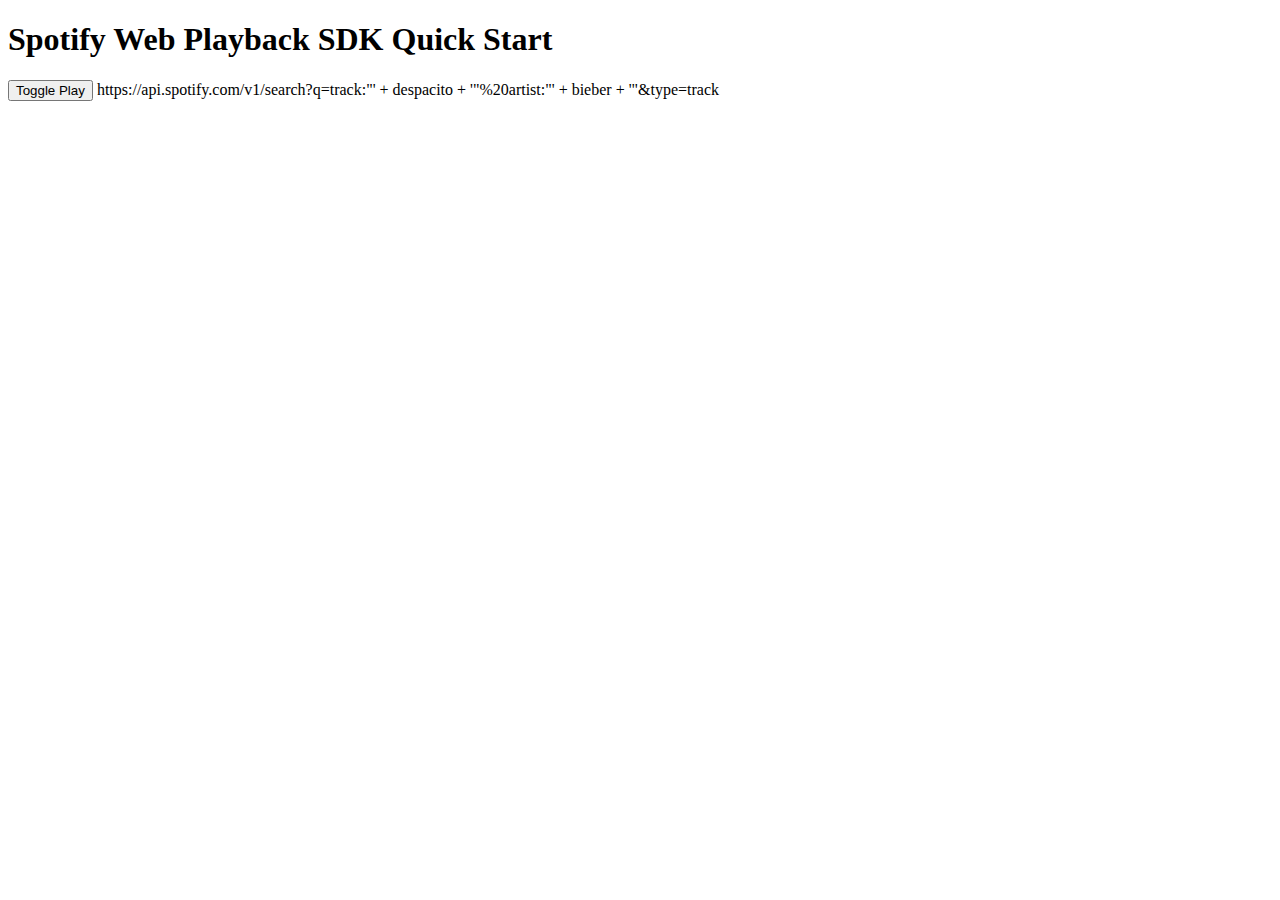
<file: templates/users/song.html>
<!DOCTYPE html>
<html>
<head>
    <title>Spotify Web Playback SDK Quick Start</title>
</head>
<body>
    <h1>Spotify Web Playback SDK Quick Start</h1>
    <button id="togglePlay">Toggle Play</button>


    https://api.spotify.com/v1/search?q=track:"' + despacito + '"%20artist:"' + bieber + '"&type=track

    <script src="https://sdk.scdn.co/spotify-player.js"></script>
    <script>
        window.onSpotifyWebPlaybackSDKReady = () => {
            const token = '[My access token]';
            const player = new Spotify.Player({
                name: 'Web Playback SDK Quick Start Player',
                getOAuthToken: cb => { cb(token); },
                volume: 0.5
            });

            // Ready
            player.addListener('ready', ({ device_id }) => {
                console.log('Ready with Device ID', device_id);
            });

            // Not Ready
            player.addListener('not_ready', ({ device_id }) => {
                console.log('Device ID has gone offline', device_id);
            });

            player.addListener('initialization_error', ({ message }) => {
                console.error(message);
            });

            player.addListener('authentication_error', ({ message }) => {
                console.error(message);
            });

            player.addListener('account_error', ({ message }) => {
                console.error(message);
            });

            document.getElementById('togglePlay').onclick = function() {
              player.togglePlay();
            };

            player.connect();
        }
    </script>
</body>
</html>
</file>
